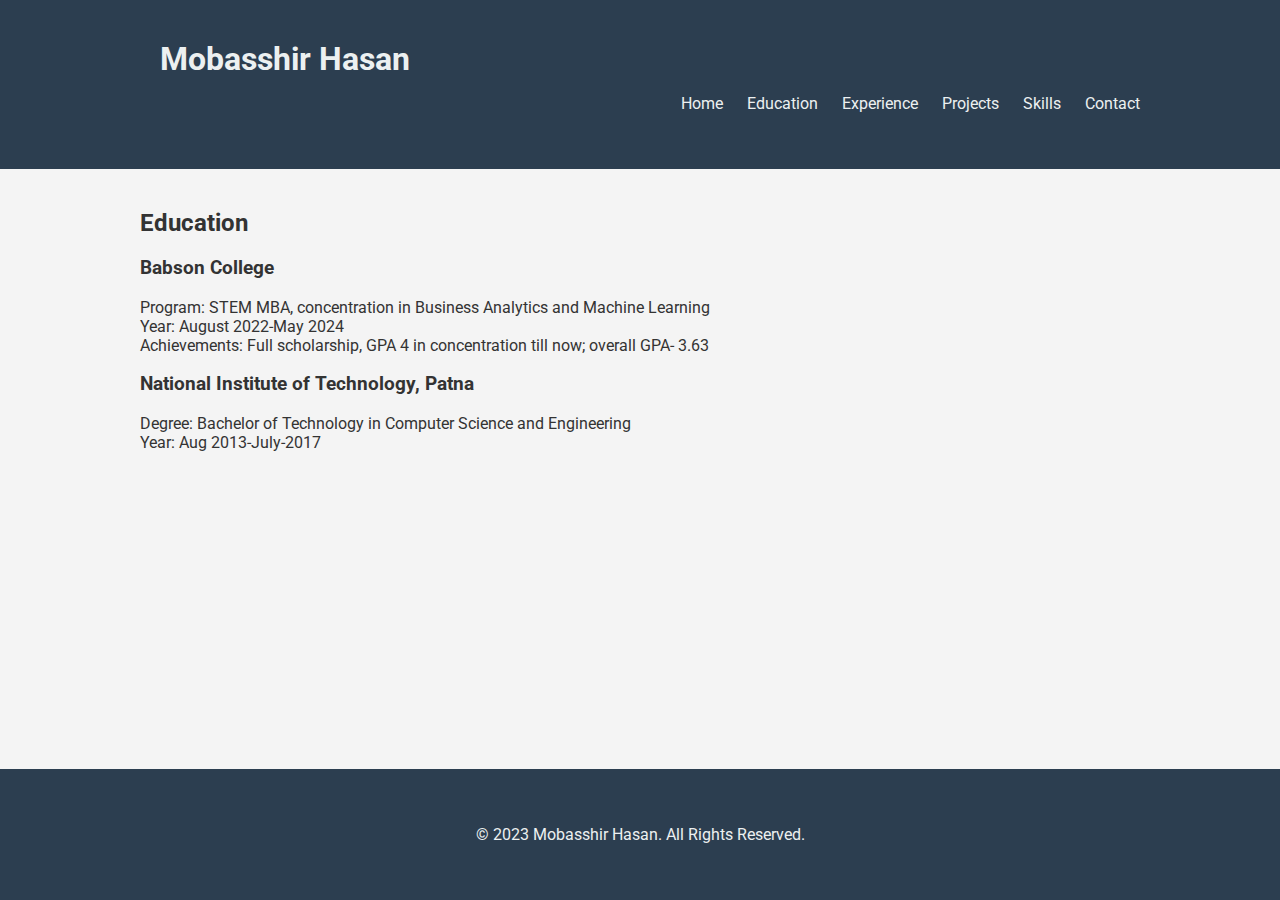
<file: education.html>
<!DOCTYPE html>
<html lang="en">
<head>
    <meta charset="UTF-8">
    <meta name="viewport" content="width=device-width, initial-scale=1.0">
    <title>Education - Mobasshir Hasan's Portfolio</title>
    <link rel="stylesheet" href="styles.css">
    <link href="https://fonts.googleapis.com/css2?family=Roboto:wght@300;400;500&display=swap" rel="stylesheet">
</head>
<body>
    <!-- Navigation Bar -->
    <nav>
        <div class="container">
            <h1>Mobasshir Hasan</h1>
            <ul>
                <li><a href="index.html">Home</a></li>
                <li><a href="education.html">Education</a></li>
                <li><a href="experience.html">Experience</a></li>
                <li><a href="projects.html">Projects</a></li>
                <li><a href="skills.html">Skills</a></li>
                <li><a href="contact.html">Contact</a></li>
            </ul>
        </div>
    </nav>

    <!-- Main Content -->
    <div class="container">
        <h2>Education</h2>
        
        <!-- Babson College -->
        <h3>Babson College</h3>
        <p>
            Program: STEM MBA, concentration in Business Analytics and Machine Learning<br>
            Year: August 2022-May 2024<br>
            Achievements: Full scholarship, GPA 4 in concentration till now; overall GPA- 3.63
        </p>
        
        <!-- National Institute of Technology -->
        <h3>National Institute of Technology, Patna</h3>
        <p>
            Degree: Bachelor of Technology in Computer Science and Engineering<br>
            Year: Aug 2013-July-2017
        </p>
    </div>

    <!-- Footer -->
    <footer>
        <div class="container">
            <p>&copy; 2023 Mobasshir Hasan. All Rights Reserved.</p>
        </div>
    </footer>
</body>
</html>
</file>
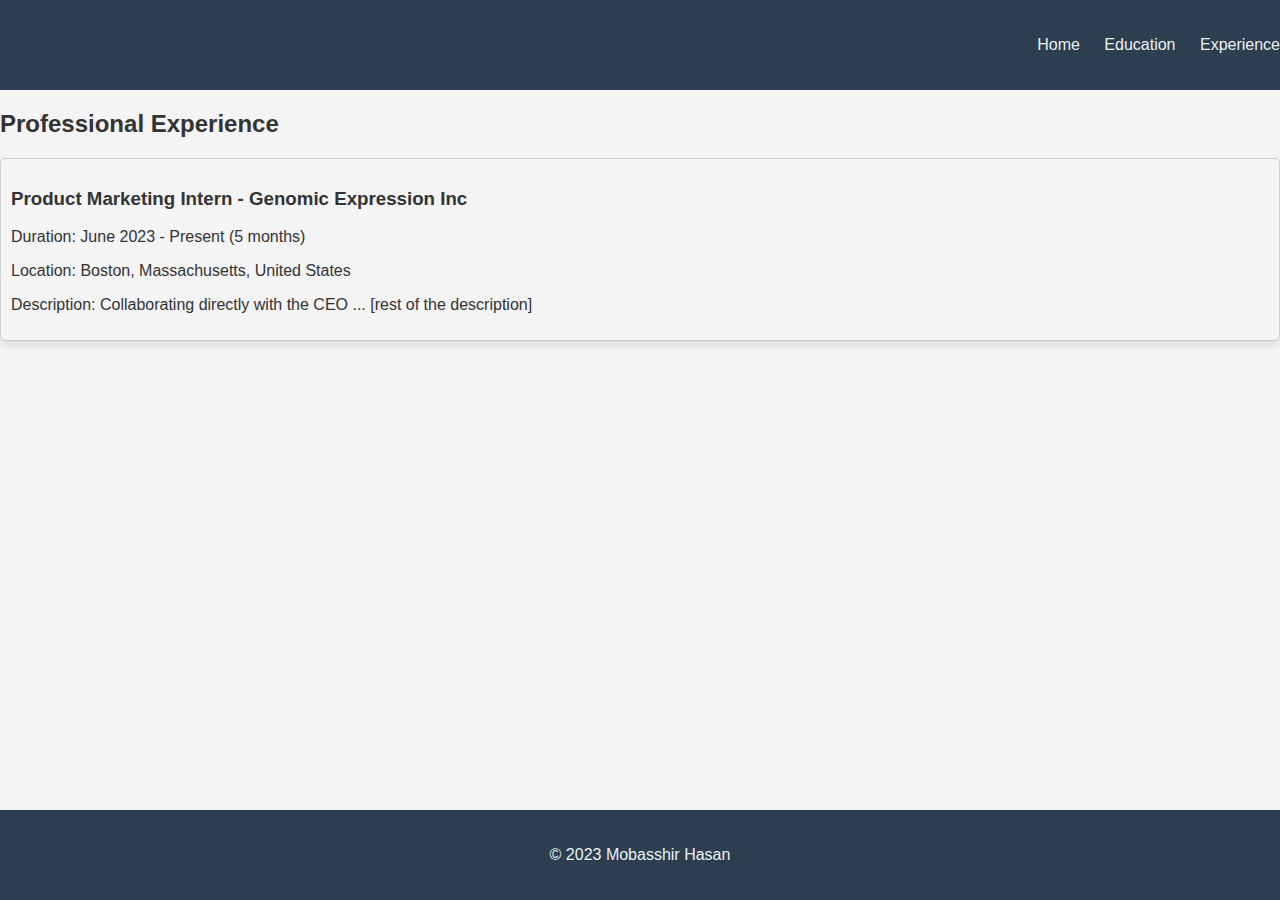
<file: Experience.html>
<!DOCTYPE html>
<html lang="en">
<head>
    <meta charset="UTF-8">
    <meta name="viewport" content="width=device-width, initial-scale=1.0">
    <title>Mobasshir Hasan - Experience</title>
    <link rel="stylesheet" href="styles.css">
</head>
<body>
    <!-- Navigation -->
    <nav>
        <ul>
            <li><a href="index.html">Home</a></li>
            <li><a href="education.html">Education</a></li>
            <li><a href="experience.html">Experience</a></li>
            <!-- Add other navigation links as needed -->
        </ul>
    </nav>

    <!-- Experience Content -->
    <section>
        <h2>Professional Experience</h2>
        <!-- Add your experience details here. For instance: -->
        <div class="job">
            <h3>Product Marketing Intern - Genomic Expression Inc</h3>
            <p>Duration: June 2023 - Present (5 months)</p>
            <p>Location: Boston, Massachusetts, United States</p>
            <p>Description: Collaborating directly with the CEO ... [rest of the description]</p>
        </div>
        <!-- Repeat similar blocks for other experiences -->
    </section>

    <!-- Footer -->
    <footer>
        <p>&copy; 2023 Mobasshir Hasan</p>
    </footer>
</body>
</html>
</file>
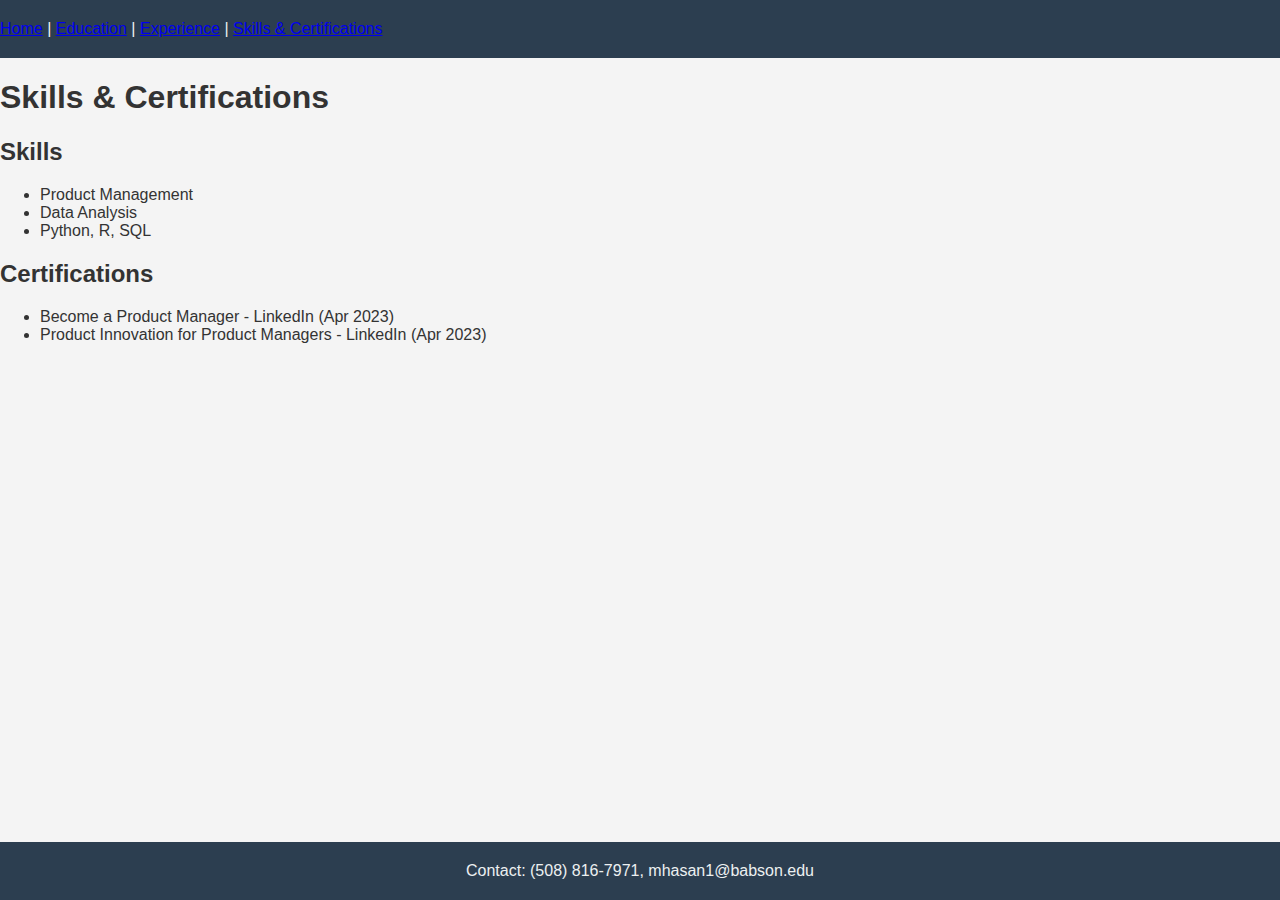
<file: skills.html>
<!DOCTYPE html>
<html lang="en">
<head>
    <meta charset="UTF-8">
    <meta name="viewport" content="width=device-width, initial-scale=1.0">
    <title>Mobasshir Hasan | Skills & Certifications</title>
    <link rel="stylesheet" href="styles.css">
</head>
<body>
    <!-- Navbar -->
    <nav>
        <a href="index.html">Home</a> |
        <a href="education.html">Education</a> |
        <a href="experience.html">Experience</a> |
        <a href="skills.html">Skills & Certifications</a>
        <!-- Add other navigation links as needed -->
    </nav>

    <section>
        <h1>Skills & Certifications</h1>
        <h2>Skills</h2>
        <ul>
            <li>Product Management</li>
            <li>Data Analysis</li>
            <li>Python, R, SQL</li>
            <!-- Add other skills as needed -->
        </ul>
        
        <h2>Certifications</h2>
        <ul>
            <li>Become a Product Manager - LinkedIn (Apr 2023)</li>
            <li>Product Innovation for Product Managers - LinkedIn (Apr 2023)</li>
            <!-- Add other certifications as needed -->
        </ul>
    </section>

    <!-- Footer -->
    <footer>
        Contact: (508) 816-7971, mhasan1@babson.edu
    </footer>
</body>
</html>
</file>
<file: styles.css>
body, html {
    margin: 0;
    padding: 0;
    font-family: 'Roboto', sans-serif;
    background: #f4f4f4;
    color: #333;
}

.container {
    max-width: 1000px;
    margin: 0 auto;
    padding: 20px;
}

/* Navigation Bar Styles */
nav {
    background-color: #2c3e50;
    color: #ecf0f1;
    padding: 20px 0;
}

nav h1 {
    margin: 0;
    padding-left: 20px;
    display: inline;
}

nav ul {
    padding: 0;
    list-style-type: none;
    text-align: right;
}

nav ul li {
    display: inline-block;
    margin-left: 20px;
}

nav ul li a {
    text-decoration: none;
    color: #ecf0f1;
    transition: color 0.3s;
}

nav ul li a:hover {
    color: #3498db;
}

/* Main Content Styles */
.profile-photo {
    max-width: 200px;
    border-radius: 50%;
    margin-top: 50px;
}

/* Footer Styles */
footer {
    background-color: #2c3e50;
    color: #ecf0f1;
    text-align: center;
    padding: 20px 0;
    position: fixed;
    width: 100%;
    bottom: 0;
}
.job {
    border: 1px solid #ccc;
    padding: 10px;
    margin-bottom: 20px;
    border-radius: 5px;
    box-shadow: 0 4px 8px rgba(0, 0, 0, 0.1);
}
</file>
